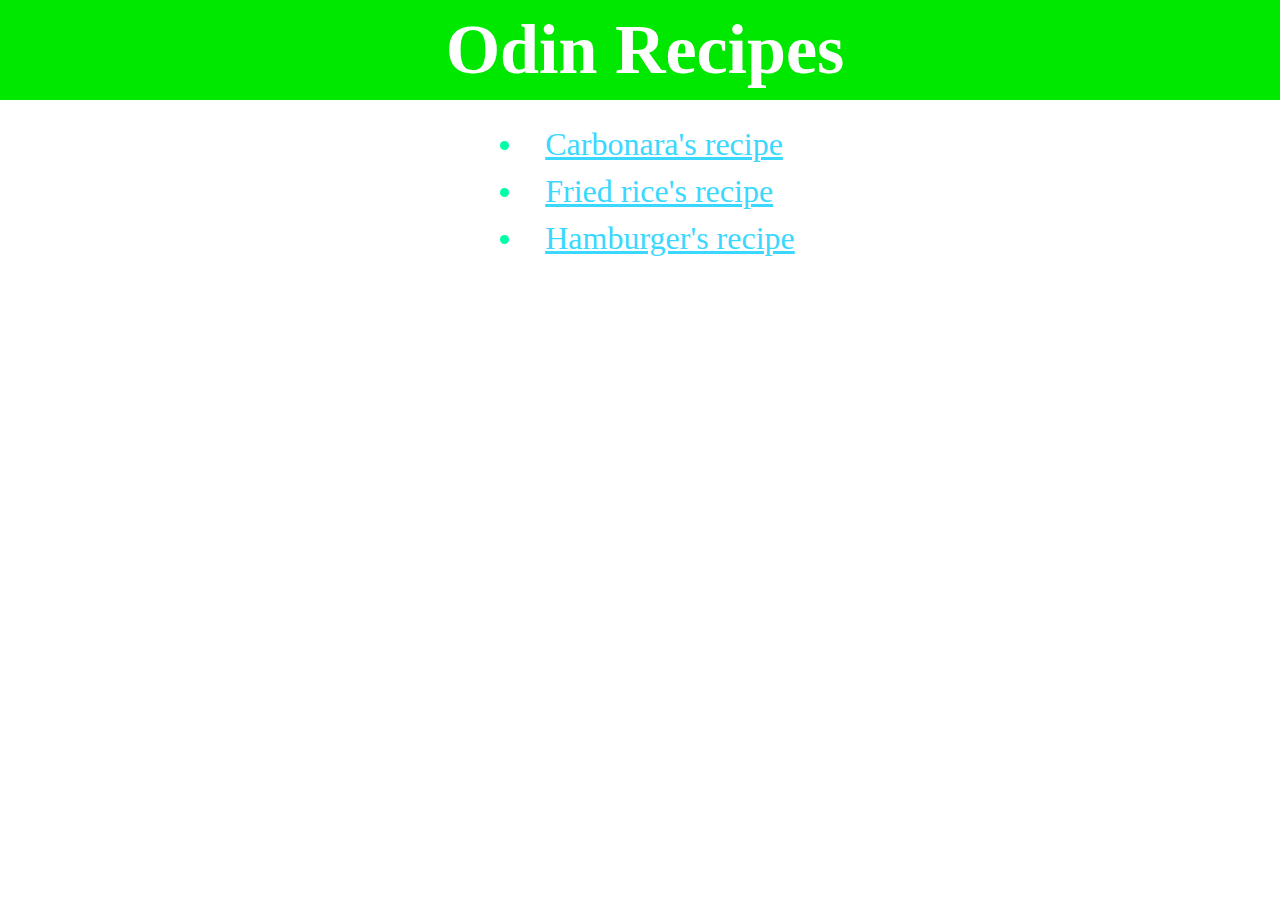
<file: index.html>
<!DOCTYPE html>
<html lang="en">
<head>
  <meta charset="UTF-8">
  <meta name="viewport" content="width=device-width, initial-scale=1.0">
  <link rel="stylesheet" href="./css/style.css">
  <title>Homepage</title>
</head>
<body>
  <div class="main-box">
    <h1 class="nav white title">Odin Recipes</h1>
    <ul class="mark list subtitle">
      <li class="pd"><a class="text" href="recipes/carbonara.html">Carbonara's recipe</a></li>
      <li class="pd"><a class="text" href="recipes/fried-rice.html">Fried rice's recipe</a></li>
      <li class="pd"><a class="text" href="recipes/hamburger.html">Hamburger's recipe</a></li>
    </ul>
  </div>
</body>
</html>
</file>
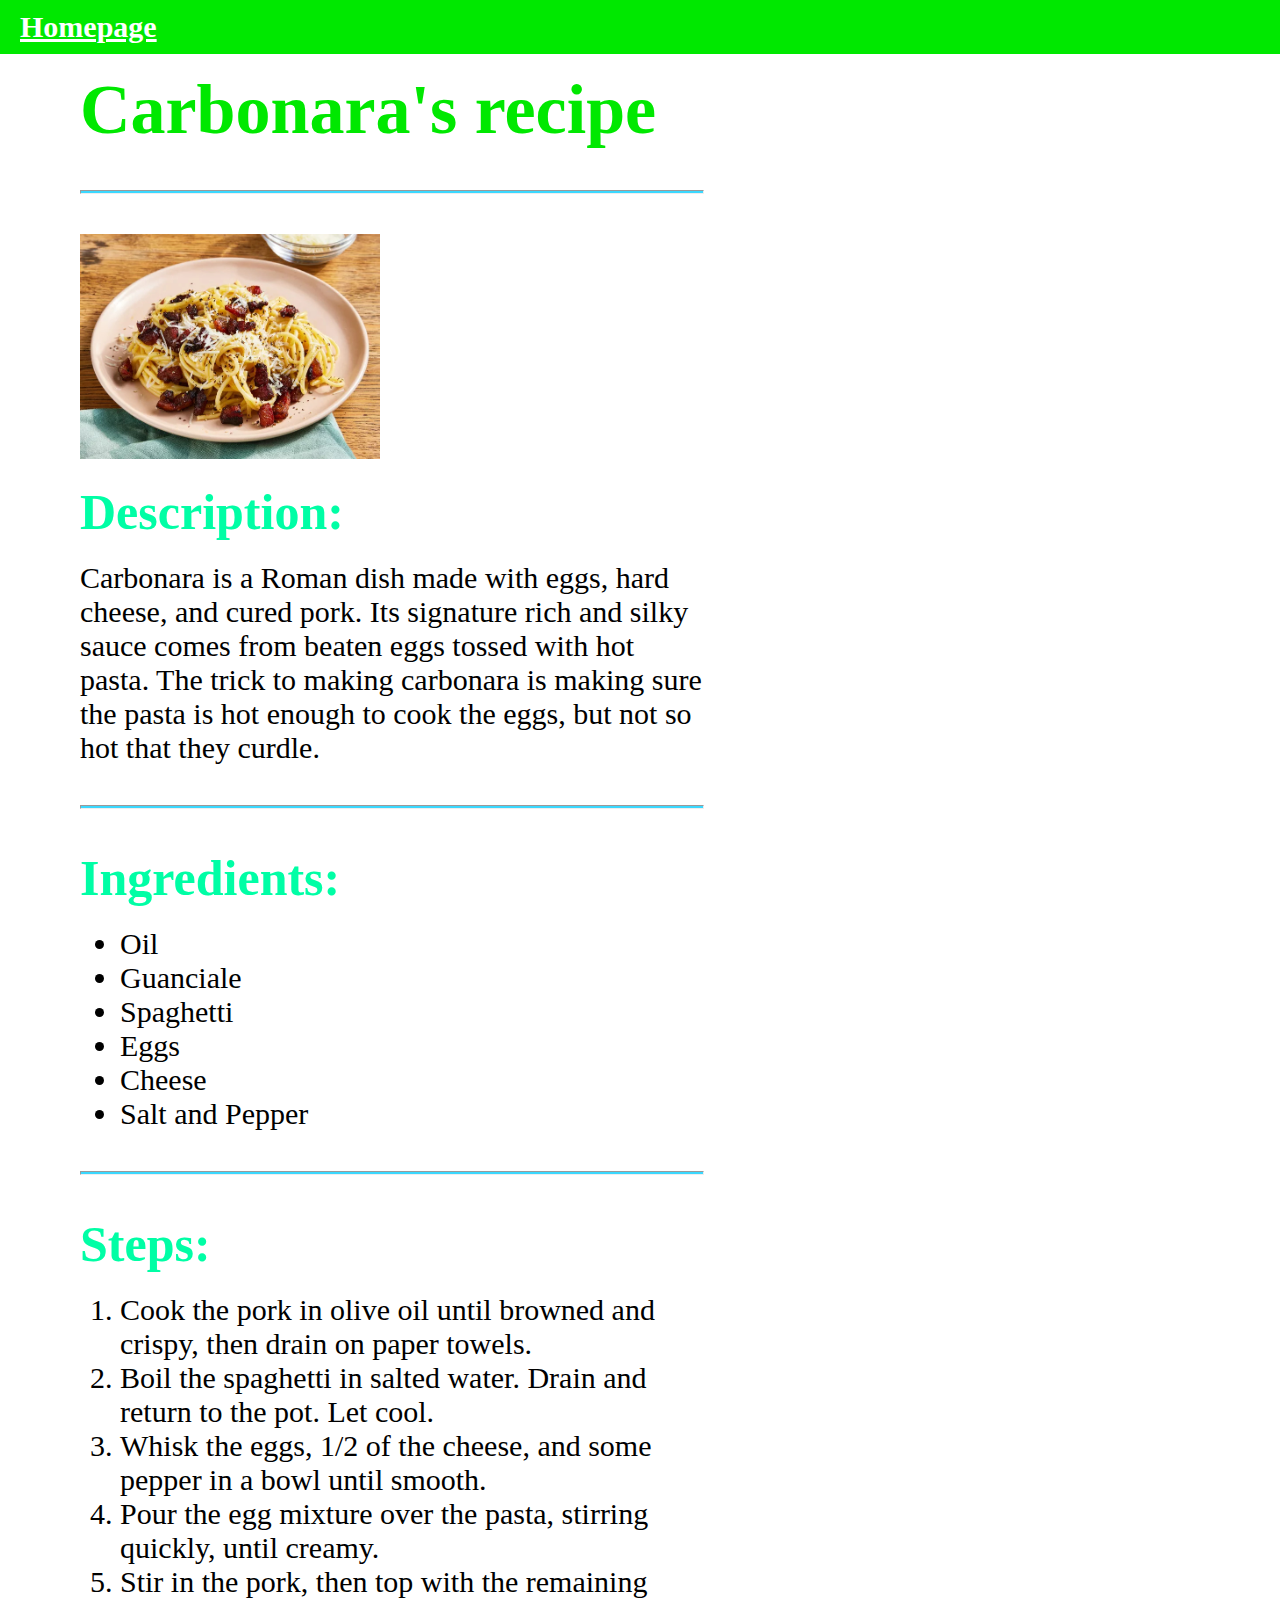
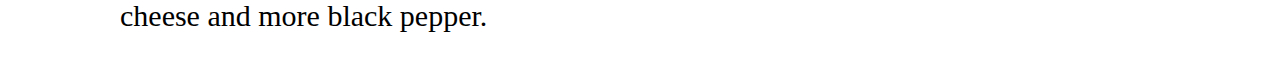
<file: recipes/carbonara.html>
<!DOCTYPE html>
<html lang="en">
<head>
  <meta charset="UTF-8">
  <meta name="viewport" content="width=device-width, initial-scale=1.0">
  <link rel="stylesheet" href="../css/style.css">
  <title>Carbonara</title>
</head>
<body>
  <nav class="nav">
    <a class="white" href="../index.html">Homepage</a>
  </nav>
  <div class="box">
    <h1 class="title">Carbonara's recipe</h1>
    <hr class="line">
    <img src="../img/carbonara.jpg" class="img pb" alt="Carbonara's plate">
    <h2 class="subtitle pb">Description:</h2>
    <p>
      Carbonara is a Roman dish made with eggs, hard cheese, and cured pork. Its signature rich and silky sauce comes from beaten eggs tossed with hot pasta. The trick to making carbonara is making sure the pasta is hot enough to cook the eggs, but not so hot that they curdle. 
    </p>
    <hr class="line">
    <h2 class="subtitle pb">Ingredients:</h2>
    <ul class="list">
      <li>Oil</li>
      <li>Guanciale</li>
      <li>Spaghetti</li>
      <li>Eggs</li>
      <li>Cheese</li>
      <li>Salt and Pepper</li>
    </ul>
    <hr class="line">
    <h2 class="subtitle pb">Steps:</h2>
    <ol class="list">
      <li>Cook the pork in olive oil until browned and crispy, then drain on paper towels.</li>
      <li>Boil the spaghetti in salted water. Drain and return to the pot. Let cool.</li>
      <li>Whisk the eggs, 1/2 of the cheese, and some pepper in a bowl until smooth.</li>
      <li>Pour the egg mixture over the pasta, stirring quickly, until creamy.</li>
      <li>Stir in the pork, then top with the remaining cheese and more black pepper.</li>
    </ol>
  </div>
</body>
</html>
</file>
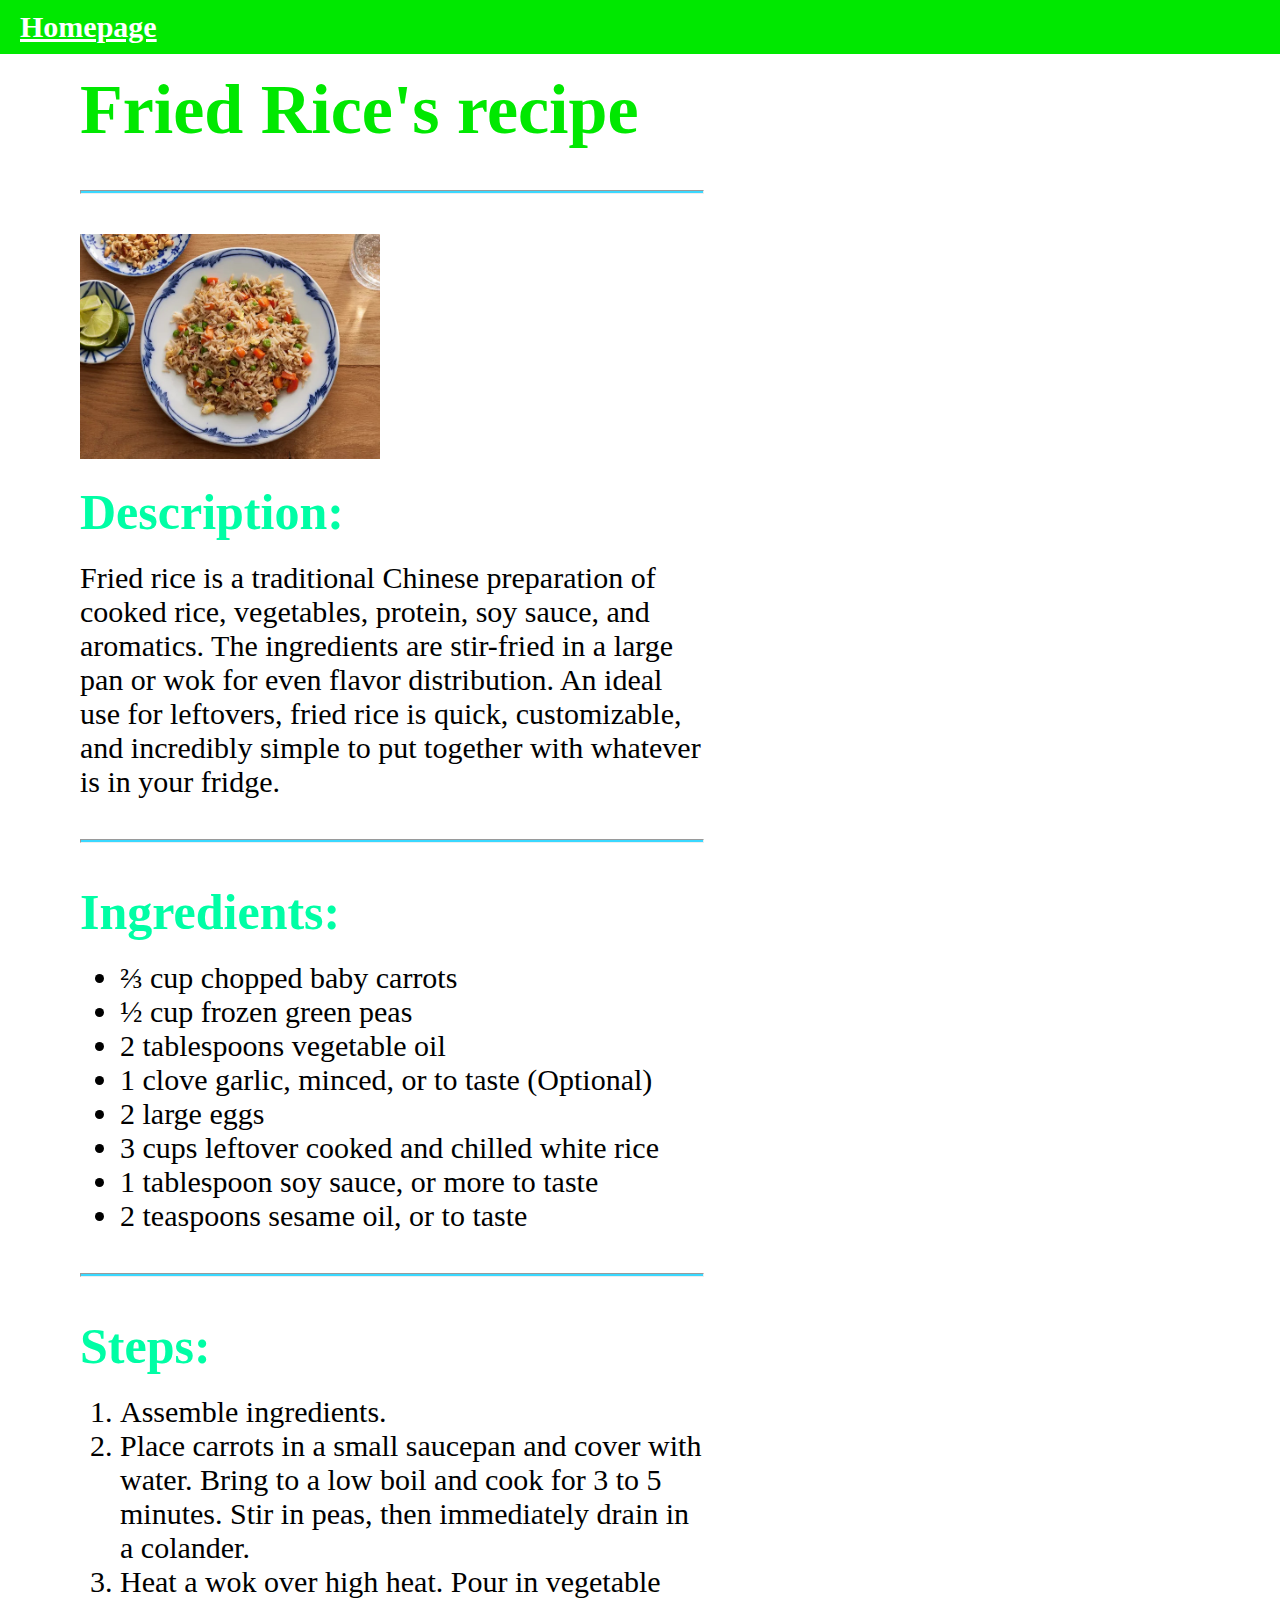
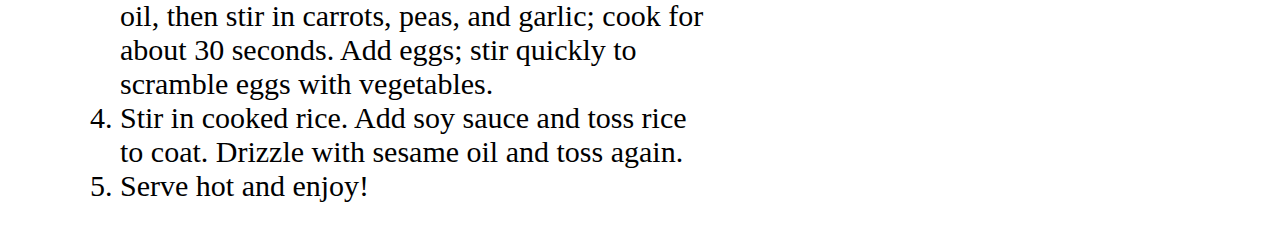
<file: recipes/fried-rice.html>
<!DOCTYPE html>
<html lang="en">
<head>
  <meta charset="UTF-8">
  <meta name="viewport" content="width=device-width, initial-scale=1.0">
  <link rel="stylesheet" href="../css/style.css">
  <title>Fried Rice</title>
</head>
<body>
  <nav class="nav">
    <a class="white" href="../index.html">Homepage</a>
  </nav>
  <div class="box">
    <h1 class="title">Fried Rice's recipe</h1>
    <hr class="line">
    <img src="../img/fried-rice.jpg" class="img pb" alt="Fried-rice's plate">
    <h2 class="subtitle pb">Description:</h2>
    <p>
      Fried rice is a traditional Chinese preparation of cooked rice, vegetables, protein, soy sauce, and aromatics. The ingredients are stir-fried in a large pan or wok for even flavor distribution. An ideal use for leftovers, fried rice is quick, customizable, and incredibly simple to put together with whatever is in your fridge.
    </p>
    <hr class="line">
    <h2 class="subtitle pb">Ingredients:</h2>
    <ul class="list">
      <li>⅔ cup chopped baby carrots</li>
      <li>½ cup frozen green peas</li>
      <li>2 tablespoons vegetable oil</li>
      <li>1 clove garlic, minced, or to taste (Optional)</li>
      <li>2 large eggs</li>
      <li>3 cups leftover cooked and chilled white rice</li>
      <li>1 tablespoon soy sauce, or more to taste</li>
      <li>2 teaspoons sesame oil, or to taste</li>
    </ul>
    <hr class="line">
    <h2 class="subtitle pb">Steps:</h2>
    <ol class="list">
      <li>Assemble ingredients.</li>
      <li>
        Place carrots in a small saucepan and cover with water. Bring to a low boil and cook for 3 to 5 minutes. Stir in peas, then immediately drain in a colander.
      </li>
      <li>
        Heat a wok over high heat. Pour in vegetable oil, then stir in carrots, peas, and garlic; cook for about 30 seconds. Add eggs; stir quickly to scramble eggs with vegetables.
      </li>
      <li>
        Stir in cooked rice. Add soy sauce and toss rice to coat. Drizzle with sesame oil and toss again.
      </li>
      <li>Serve hot and enjoy!</li>
    </ol>
  </div>
</body>
</html>
</file>
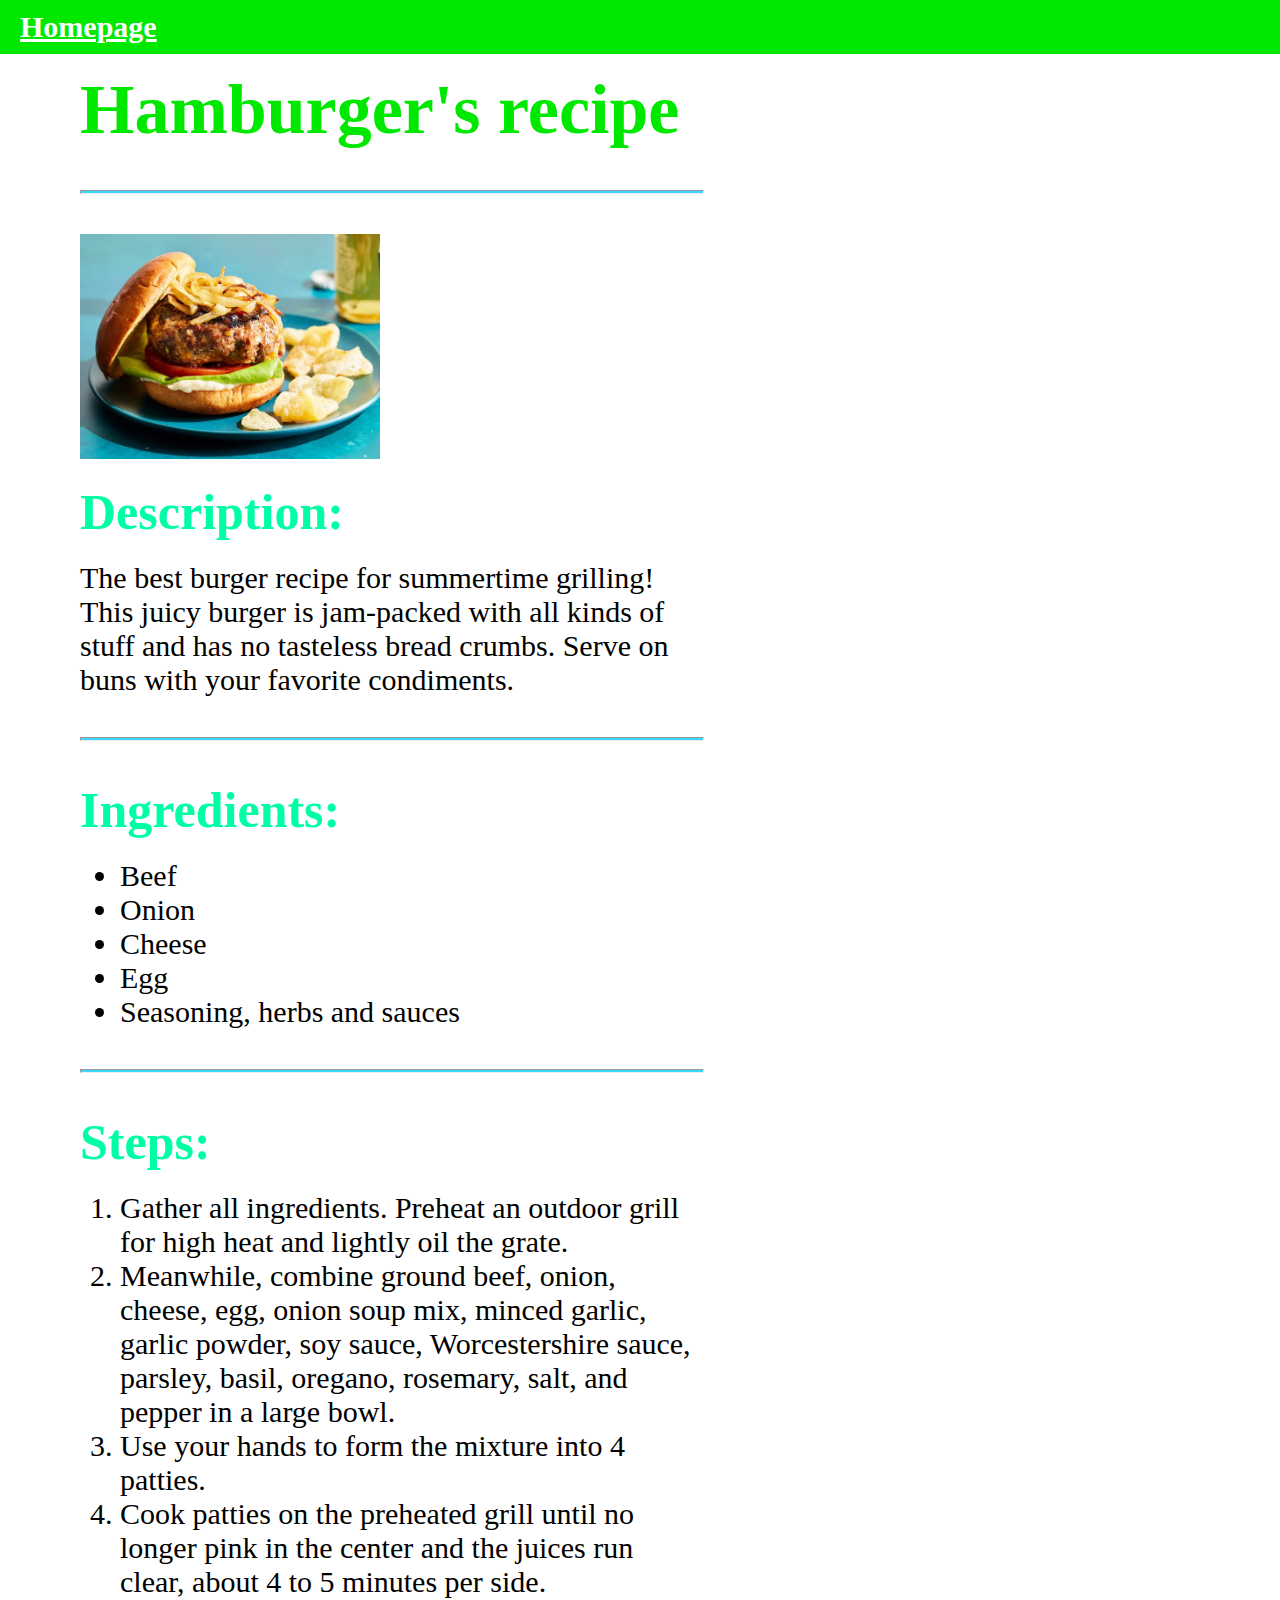
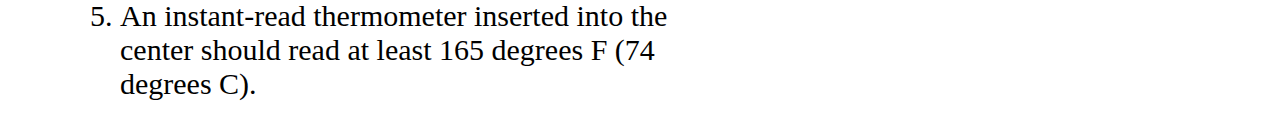
<file: recipes/hamburger.html>
<!DOCTYPE html>
<html lang="en">
<head>
  <meta charset="UTF-8">
  <meta name="viewport" content="width=device-width, initial-scale=1.0">
  <link rel="stylesheet" href="../css/style.css">
  <title>Hamburger</title>
</head>
<body>
  <nav class="nav">
    <a class="white" href="../index.html">Homepage</a>
  </nav>
  <div class="box">
    <h1 class="title">Hamburger's recipe</h1>
    <hr class="line">
    <img src="../img/hamburger.jpg" class="img pb" alt="Hamburger's plate">
    <h2 class="subtitle pb">Description:</h2>
    <p>
      The best burger recipe for summertime grilling! This juicy burger is jam-packed with all kinds of stuff and has no tasteless bread crumbs. Serve on buns with your favorite condiments.
    </p>
    <hr class="line">
    <h2 class="subtitle pb">Ingredients:</h2>
    <ul class="list">
      <li>Beef</li>
      <li>Onion</li>
      <li>Cheese</li>
      <li>Egg</li>
      <li>Seasoning, herbs and sauces</li>
    </ul>
    <hr class="line">
    <h2 class="subtitle pb">Steps:</h2>
    <ol class="list">
      <li>Gather all ingredients. Preheat an outdoor grill for high heat and lightly oil the grate.</li>
      <li>
        Meanwhile, combine ground beef, onion, cheese, egg, onion soup mix, minced garlic, garlic powder, soy sauce, Worcestershire sauce, parsley, basil, oregano, rosemary, salt, and pepper in a large bowl.
      </li>
      <li>Use your hands to form the mixture into 4 patties.</li>
      <li>
        Cook patties on the preheated grill until no longer pink in the center and the juices run clear, about 4 to 5 minutes per side.
      </li>
      <li>
        An instant-read thermometer inserted into the center should read at least 165 degrees F (74 degrees C).
      </li>
    </ol>
  </div>
</body>
</html>
</file>
<file: css/style.css>
body {
  font-family:'Times New Roman', Times, serif
}

* {
  margin: 0;
}

.main-box {
  text-align: center;
}

.main-box ul {
  display: inline-block;
  text-align: left;
  margin-top: 1rem;
}

.box {
  display: block;
  padding: 1rem 45% 2rem 5rem;
}

.nav {
  background-color: rgb(0, 232, 0);
  font-size: 30px;
  color: white;
  font-weight: bold;
  padding: 10px;
  padding-left: 20px;
}

.title {
  font-size: 70px;
  color:rgb(0, 232, 0);
}

.nav, .white {
  color: white;
}

.list .pd {
  padding-top: 10px;
  padding-left: 20px;
}

.pb {
  padding-bottom: 20px;
}

.list .text {
  font-size: 32px;
  color: rgb(58, 216, 255);
}

.img {
  width: 300px;
  height: auto;
}

.subtitle {
  font-size: 50px;
  color: rgb(0, 254, 165);
}

p, .list {
  font-size: 30px;
}

.line {
  background-color: rgb(58, 216, 255);
  height: 2px;
  margin: 40px 0; 
}
</file>
